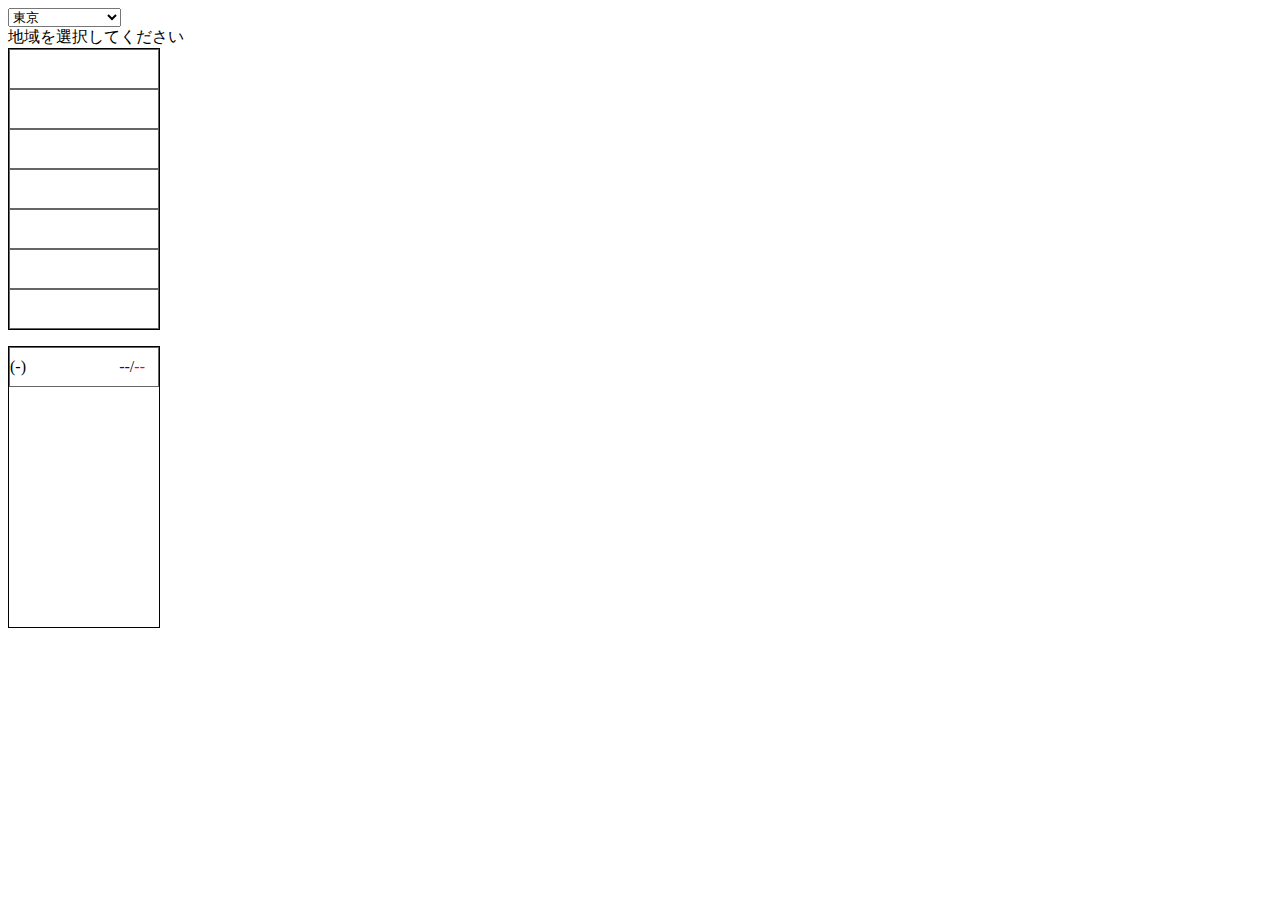
<file: index.html>
<!DOCTYPE html>
<html lang="ja">

<head>
    <meta charset="UTF-8">
    <meta name="viewport" content="width=device-width, initial-scale=1.0">
    <title>天気予報アプリ</title>
    <link rel="stylesheet" href="./weather.css">
</head>

<body>
  
    <form>
        <select name="area" id="area">
            <option value="130000">東京</option>
            <option value="110000">埼玉</option>
            <option value="014100">釧路・根室地方</option>
        </select>
    </form> 

    <div id="location">
     地域を選択してください
    </div>
    <div class="weatherForecast">
        <div class="weather">
            <div class="date"></div>
            <img class="weatherImg">
            <div class="temp"><span class="tempMin"></span><span class="tempMax"></span></div>
        </div>
    </div>
    <a href="https://www.jma.go.jp/bosai/forecast/" target="_blank">
        <p id="updatedate"></p>
    </a>
    <script src="./weather.js"></script>
</body>

</html>
<link rel="stylesheet" href="./weather.css">
<div id="location"></div>
<a href="https://www.jma.go.jp/bosai/forecast/" target="_blank"></a>
<div class="weatherForecast">
  <div class="weather">
    <div class="date">(-)</div>
    <img class="weatherImg">
    <div class="temp"><span class="tempMin">--</span>/<span class="tempMax">--</span></div>
  </div>
</div>
<script>
  for (let i = 0; i < 6; i++) {
    const el = document.querySelector('.weather').cloneNode(true);
    document.querySelector('.weatherForecast').appendChild(el);
  }
</script>
<script src="./weather.js"></script>
</file>
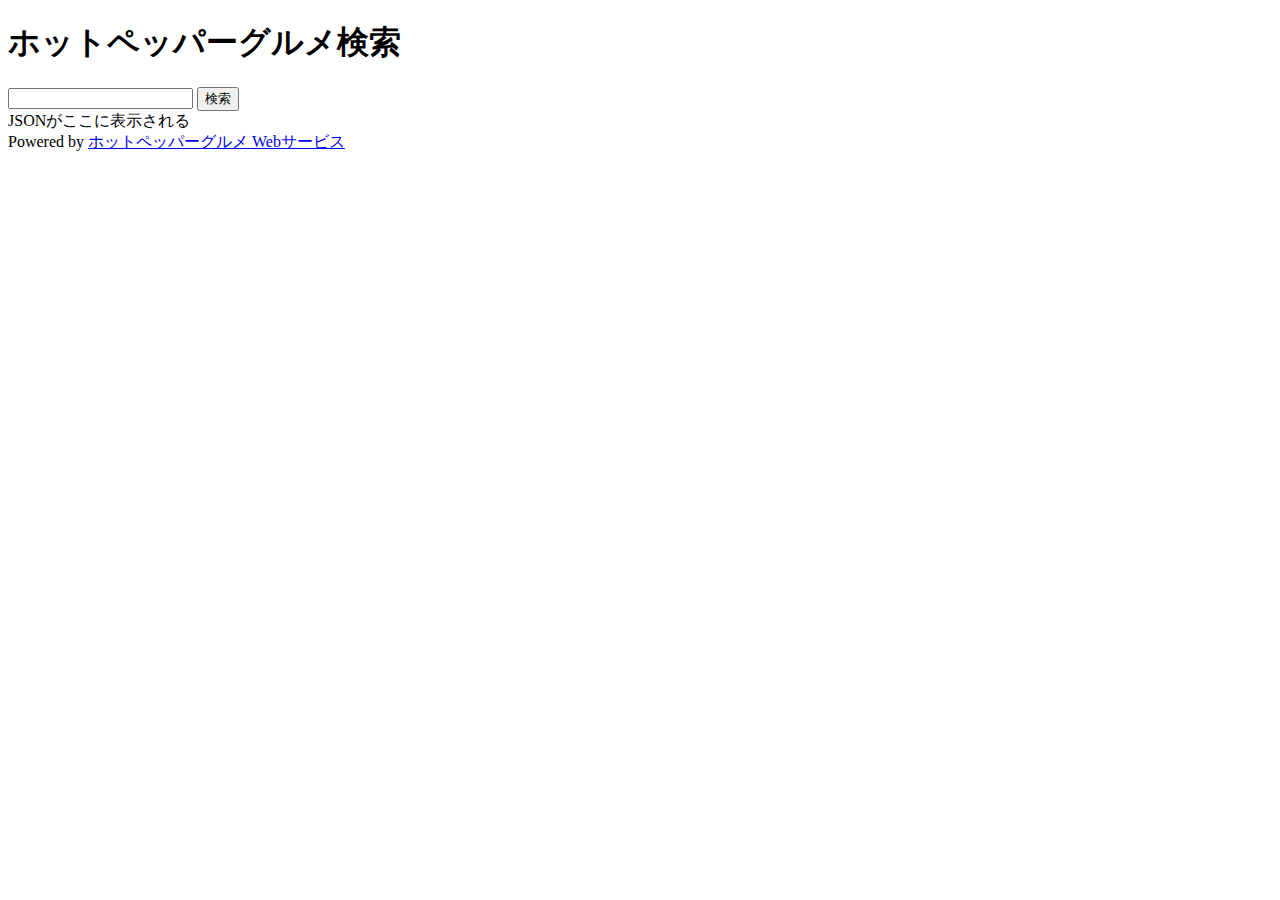
<file: webapi.html>
<!DOCTYPE html>
<html lang="ja">
<head>
    <meta charset="UTF-8">
    <meta name="viewport" content="width=device-width, initial-scale=1.0">
    <title>ホットペッパーグルメ検索</title>
</head>
<body>
       <h1>ホットペッパーグルメ検索</h1>
       <form id="search-form">
        <input type="text" id="keyword">
        <button type="submit">検索</button>
       </form>
       <div id="results">JSONがここに表示される</div>
       Powered by <a href="http://webservice.recruit.co.jp/">ホットペッパーグルメ Webサービス</a>
      <script>
        const API_KEY="ab77144022a8b23d"//定数    
        const API_URL="http://webservice.recruit.co.jp/hotpepper/gourmet/v1/"//定数 
        
        document.getElementById("search-form").addEventListener("submit", async (event) => {
         console.log("押されたよ");
         event.preventDefault();//フォームの内容を指定したURLへ送信をキャンセル。
         
         const keyword =document.getElementById("keyword").value;

         document.getElementById("results").innerHTML = keyword;
        
         // CORS回避用のプロキシURL
         const proxyUrl = "https://api.allorigins.win/raw?url=";
         const url = `${proxyUrl}${encodeURIComponent(`${API_URL}?key=${API_KEY}&format=json&keyword=${encodeURIComponent(keyword)}&count=10`)}`;
         try{
         const response = await fetch(url);
         if (!response.ok) {
          throw new Error(`HTTPエラー: ${response.status}`);
        }
        const data = await response.json();
        displayResults(data.results.shop);//データを表示する関数へ
         }
        catch (error) {
        document.getElementById("results").innerHTML = "データ取得に失敗しました。";
         }
        });
        function displayResults(shops) {
        const resultsDiv=document.getElementById("results");
        if (shops && shops.length > 0) {
            shops.forEach(shop => {
          const shopDiv = document.createElement("div");
          shopDiv.innerHTML = `
            <h2>${shop.name}</h2>
            <p>住所${shop.address}</p>
            <hr>
          `;
          resultsDiv.appendChild(shopDiv);
        });
      } else {
        resultsDiv.innerHTML = "該当する店舗がありませんでした。";
      }
    }
</file>
<file: weather.css>
.weatherForecast {
    width: 150px;
    height: 280px;
    display: flex;
    flex-direction: column;
    border: 1px solid #000;
  }
  
  .weather {
    width: 100%;
    height: calc(100% / 7);
    display: flex;
    align-items: center;
    box-sizing: border-box;
    border: 1px solid #666;
  }
  
  .date {
    width: 25%;
  }
  
  .weatherImg {
    width: 40%;
  }
  
  .temp {
    width: 35%;
    text-align: center;
  }
  
  .tempMin {
    color: blue;
  }
  
  .tempMax {
    color: red;
  }
</file>
